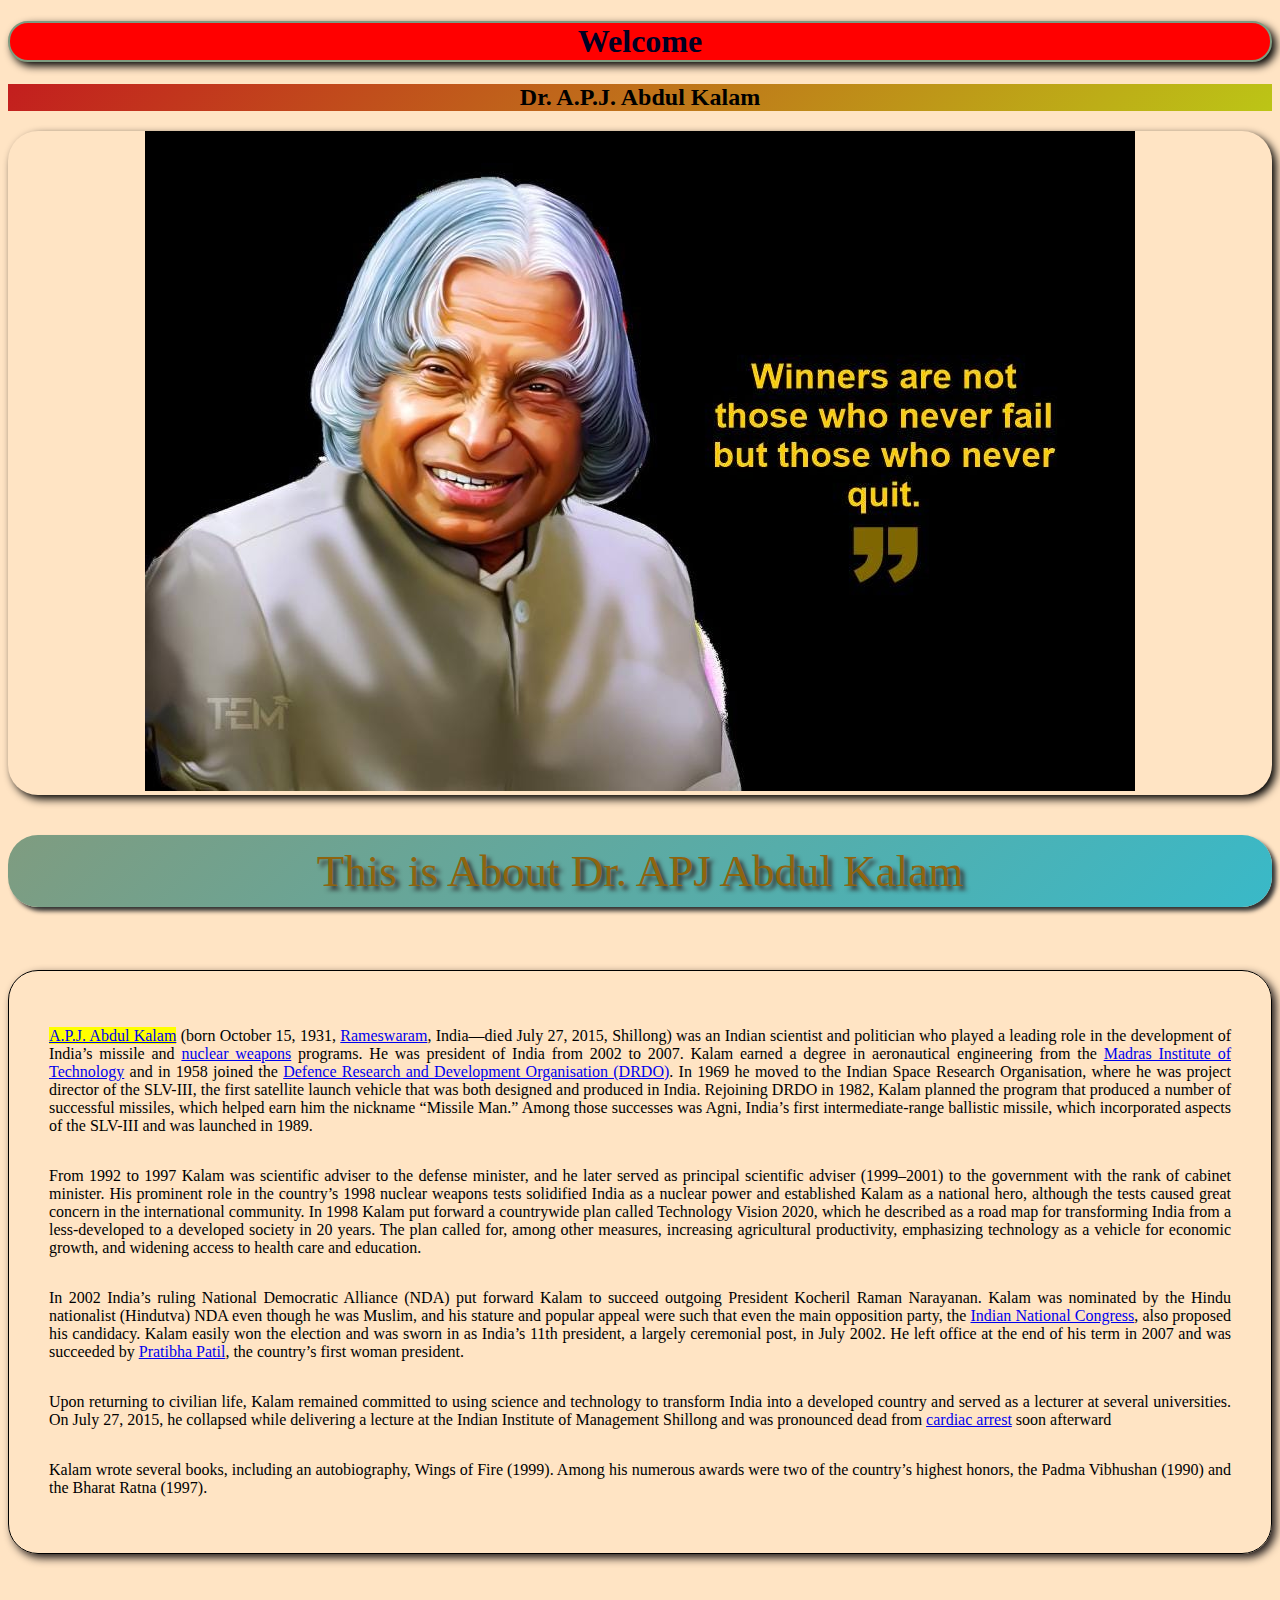
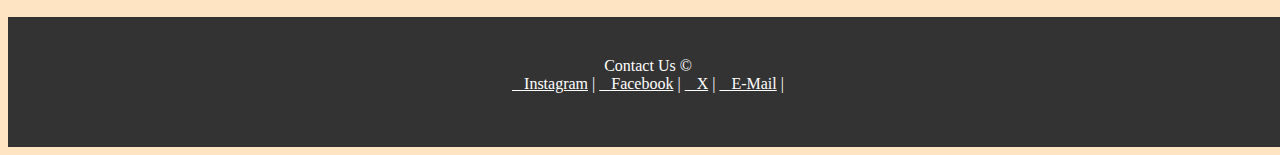
<file: index.html>
<!DOCTYPE html>
<html lang="en">

<head>
    <meta charset="UTF-8">
    <meta name="viewport" content="width=device-width, initial-scale=1.0">
    <title>Blog_Page</title>
    <link rel="icon" href="./Img/A._P._J._Abdul_Kalam.jpg">
    <link rel="stylesheet" href="./CSS/blog.css">
    <link rel="stylesheet" href="https://cdnjs.cloudflare.com/ajax/libs/font-awesome/6.6.0/css/all.min.css"
        integrity="sha512-Kc323vGBEqzTmouAECnVceyQqyqdsSiqLQISBL29aUW4U/M7pSPA/gEUZQqv1cwx4OnYxTxve5UMg5GT6L4JJg=="
        crossorigin="anonymous" referrerpolicy="no-referrer" />
</head>

<body>
    <h1>Welcome</h1>
    <h2 title="Missile Man of India">Dr. A.P.J. Abdul Kalam</h2>
    <div class="img">
        <center><a href="./HTML/image.html"><img src="./Img/abdulkalam4.jpg" alt=""></a></center>
    </div>
    <header>This is About Dr. APJ Abdul Kalam</header>
    <div class="container">
        <p><mark><a href="./HTML/detail.html" target="_blank">A.P.J. Abdul Kalam</a></mark> (born October 15, 1931, <a
                href="./HTML/rameshwaram.html">Rameswaram</a>, India—died July 27, 2015, Shillong) was an Indian scientist and
            politician who played a leading role in the development of India’s missile and <a
                href="./HTML/nuclear.html">nuclear weapons</a> programs. He was president of India from 2002 to 2007.
            Kalam earned a degree in aeronautical engineering from the <a href="./HTML/mit.html">Madras Institute of
                Technology</a> and in 1958 joined the <a href="./HTML/drdo.html">Defence Research and Development Organisation
                (DRDO)</a>. In 1969 he moved to the Indian Space Research Organisation, where he was project director of
            the SLV-III, the first satellite launch vehicle that was both designed and produced in India. Rejoining DRDO
            in 1982, Kalam planned the program that produced a number of successful missiles, which helped earn him the
            nickname “Missile Man.” Among those successes was Agni, India’s first intermediate-range ballistic missile,
            which incorporated aspects of the SLV-III and was launched in 1989.</p>

        <p>From 1992 to 1997 Kalam was scientific adviser to the defense minister, and he later served as principal
            scientific adviser (1999–2001) to the government with the rank of cabinet minister. His prominent role in
            the country’s 1998 nuclear weapons tests solidified India as a nuclear power and established Kalam as a
            national hero, although the tests caused great concern in the international community. In 1998 Kalam put
            forward a countrywide plan called Technology Vision 2020, which he described as a road map for transforming
            India from a less-developed to a developed society in 20 years. The plan called for, among other measures,
            increasing agricultural productivity, emphasizing technology as a vehicle for economic growth, and widening
            access to health care and education.</p>

        <p>In 2002 India’s ruling National Democratic Alliance (NDA) put forward Kalam to succeed outgoing President
            Kocheril Raman Narayanan. Kalam was nominated by the Hindu nationalist (Hindutva) NDA even though he was
            Muslim, and his stature and popular appeal were such that even the main opposition party, the <a
                href="https://www.britannica.com/topic/Indian-National-Congress">Indian National Congress</a>, also
            proposed his candidacy. Kalam easily won the election and was sworn in as India’s 11th president, a largely
            ceremonial post, in July 2002. He left office at the end of his term in 2007 and was succeeded by <a
                href="https://www.britannica.com/biography/Pratibha-Patil">Pratibha Patil</a>, the country’s first woman
            president.</p>
        <p>Upon returning to civilian life, Kalam remained committed to using science and technology to transform India
            into a developed country and served as a lecturer at several universities. On July 27, 2015, he collapsed
            while delivering a lecture at the Indian Institute of Management Shillong and was pronounced dead from <a
                href="https://www.britannica.com/science/cardiac-arrest">cardiac arrest</a> soon afterward</p>
        <p>Kalam wrote several books, including an autobiography, Wings of Fire (1999). Among his numerous awards were
            two of the country’s highest honors, the Padma Vibhushan (1990) and the Bharat Ratna (1997).</p>
    </div>
    <footer>
        Contact Us &copy; <br>
        <a class="a1" href="https://www.instagram.com/"><i
                class="fa-brands fa-square-instagram"></i>&nbsp;&nbsp;&nbsp;Instagram</a> |
        <a href="https://www.facebook.com/" class="a1"><i
                class="fa-brands fa-facebook"></i>&nbsp;&nbsp;&nbsp;Facebook</a> |
        <a href="https://x.com/?lang=en" class="a1"><i class="fa-brands fa-twitter"></i>&nbsp;&nbsp;&nbsp;X</a> |
        <a class="a1" href="https://mail.google.com/mail/"></i>&nbsp;&nbsp;&nbsp;E-Mail</a> |
    </footer>
</body>

</html>
</file>
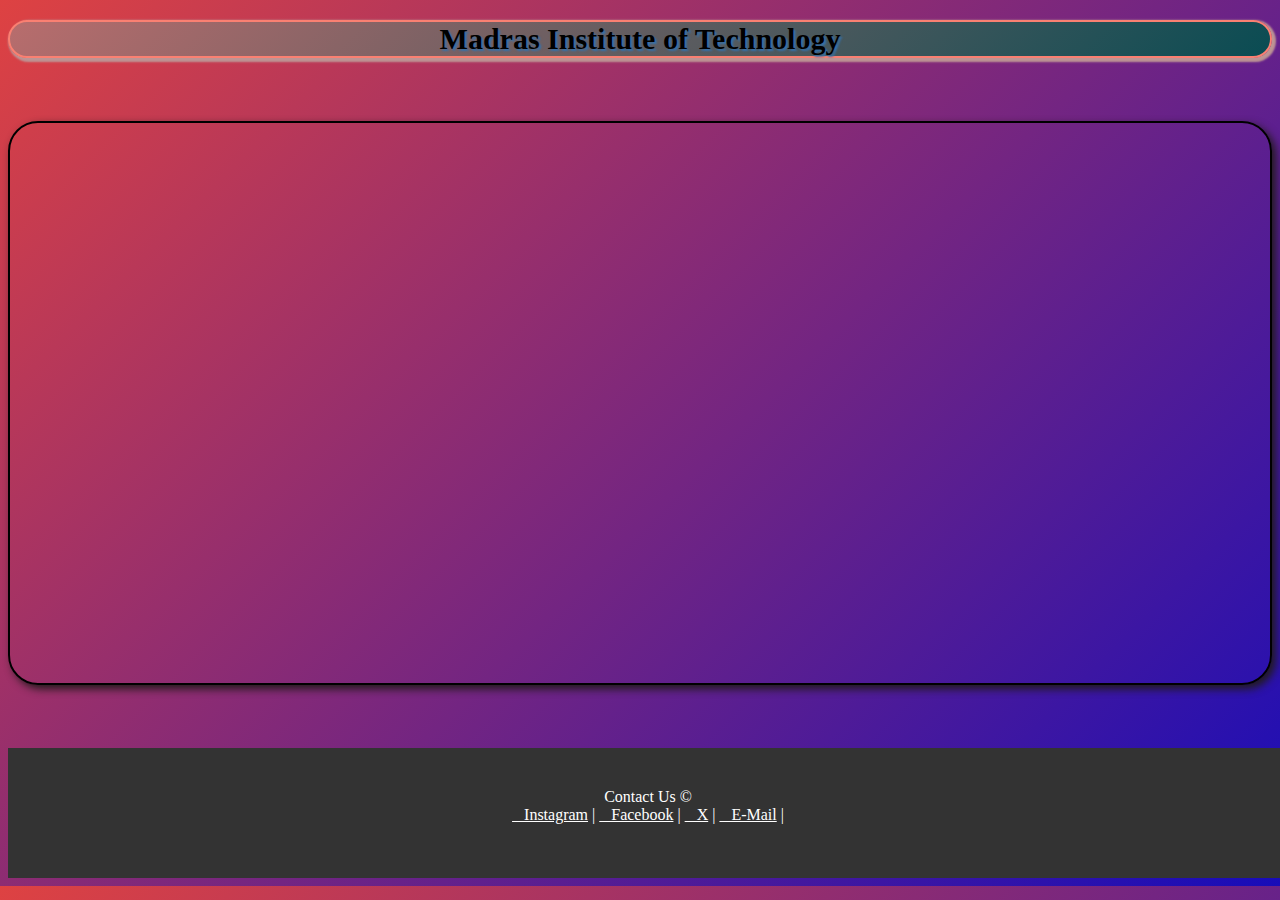
<file: HTML/mit.html>
<!DOCTYPE html>
<html lang="en">
<head>
    <meta charset="UTF-8">
    <meta name="viewport" content="width=device-width, initial-scale=1.0">
    <title>MIT</title>
    <link rel="stylesheet" href="https://cdnjs.cloudflare.com/ajax/libs/font-awesome/6.6.0/css/all.min.css" integrity="sha512-Kc323vGBEqzTmouAECnVceyQqyqdsSiqLQISBL29aUW4U/M7pSPA/gEUZQqv1cwx4OnYxTxve5UMg5GT6L4JJg==" crossorigin="anonymous" referrerpolicy="no-referrer" />
    <style>
    div{
    display: flex;
    flex-wrap: wrap;
    justify-content: center;
   
    border-radius: 30px ;
    border: 2px solid black;
    box-shadow: 4px 4px 8px #221b1b;
    margin-bottom: 5%;
    margin-top: 5%;
    }
    h1{
        text-shadow: 2px 2px 2px #3571aa;
        font-weight: bolder;
        text-align: center;
        font-size: 30px;
        border: 2px solid salmon;
        border-radius: 20px;
        box-shadow: 2px 2px 2px 2px #bd9494;
        background:linear-gradient(135deg, #b86d6d, #0a4c53);
        /* opacity: 0.5; */
    }
    body{
        background:linear-gradient(135deg, #de4242, #170cb9);
    }
    footer,.a1 {
    text-align: center;
    background-color: #333;
    color: #fff;
    margin-top: 20px;
    text-align: center;
}
footer{
    width: 100vw;
    height: 10vh;
    padding-top: 40px;
    text-decoration: none;
}
    </style>
</head>
<body>
    <h1>Madras Institute of Technology</h1>
    <div>
    <iframe width="1244" height="560" src="https://www.youtube.com/embed/iz6wRQXlIHY?si=EK0mGgR7C_MESj7n" title="YouTube video player" frameborder="0" allow="accelerometer; autoplay; clipboard-write; encrypted-media; gyroscope; picture-in-picture; web-share" referrerpolicy="strict-origin-when-cross-origin" allowfullscreen></iframe>
</div>
    <footer>
        Contact Us &copy; <br>
        <a class="a1" href="https://www.instagram.com/"><i class="fa-brands fa-square-instagram"></i>&nbsp;&nbsp;&nbsp;Instagram</a> |
        <a href="https://www.facebook.com/" class="a1" ><i class="fa-brands fa-facebook"></i>&nbsp;&nbsp;&nbsp;Facebook</a> |
        <a href="https://x.com/?lang=en" class="a1"><i class="fa-brands fa-twitter"></i>&nbsp;&nbsp;&nbsp;X</a> |
        <a class="a1" href="https://mail.google.com/mail/"></i>&nbsp;&nbsp;&nbsp;E-Mail</a> |
    </footer>

</body>
</html>
</file>
<file: CSS/blog.css>
body{
    font-family: 'Times New Roman', Times, serif;
    background-color:bisque;
}
h1{
    background-color: yellow;
    color: #002;;
    text-align: center;
    background-color: red;
    animation-name: example;
    animation-duration: 4s;
    animation-iteration-count: infinite;
    
}
@keyframes example {
    0%   {background-color: red;}
    25%  {background-color: rgb(134, 193, 33);}
    50%  {background-color: blue;}
    100% {background-color: rgb(185, 123, 25);}
}
p{
    text-align: justify;
}
h2{
    text-align: center;
    /* border: 2px solid black;
    border-radius: 20px; */
    background: linear-gradient(135deg, #c31e1e, #bcc516)
}
.img{
    border-radius: 30px;
    box-shadow: 4px 4px 8px black;
    transition: transform 0.2s;
    cursor: pointer;
    width: auto;
    height: auto;
}

h1{
    box-shadow: 4px 4px 8px black;
    border-radius: 20px;
    border: 2px solid #7f9c80;
}
footer,.a1 {
    text-align: center;
    background-color: #333;
    color: #fff;
    margin-top: 20px;
    text-align: center;
}
footer{
    width: 100vw;
    height: 10vh;
    padding-top: 40px;
    text-decoration: none;
}
header{
    padding: 10px;
    font-size: 45px;
    margin-bottom: 40px;
    color: rgb(142, 100, 15);
    text-shadow: 4px 4px 4px  #333;
    text-align: center;
    box-shadow: 4px 4px 4px  #333;
    border-radius: 30px;
    margin-top: 40px;
    background: linear-gradient(135deg, #7f9c80, #39b9c8);
}
header:hover{
    transition: 2s;
}
    
.container{
    display: flex;
    flex-wrap: wrap;
    justify-content: center;
    padding: 40px;
    border-radius: 30px ;
    border: 1px solid #000000;
    box-shadow: 4px 4px 8px #221b1b;
    text-align: center;
    margin-bottom: 5%;
    margin-top: 5%;
}
.container:hover{
    transition: 2s;
}
/*
background: linear-gradient(135deg, #d31717, #dcddcc, #15279a); */
</file>
